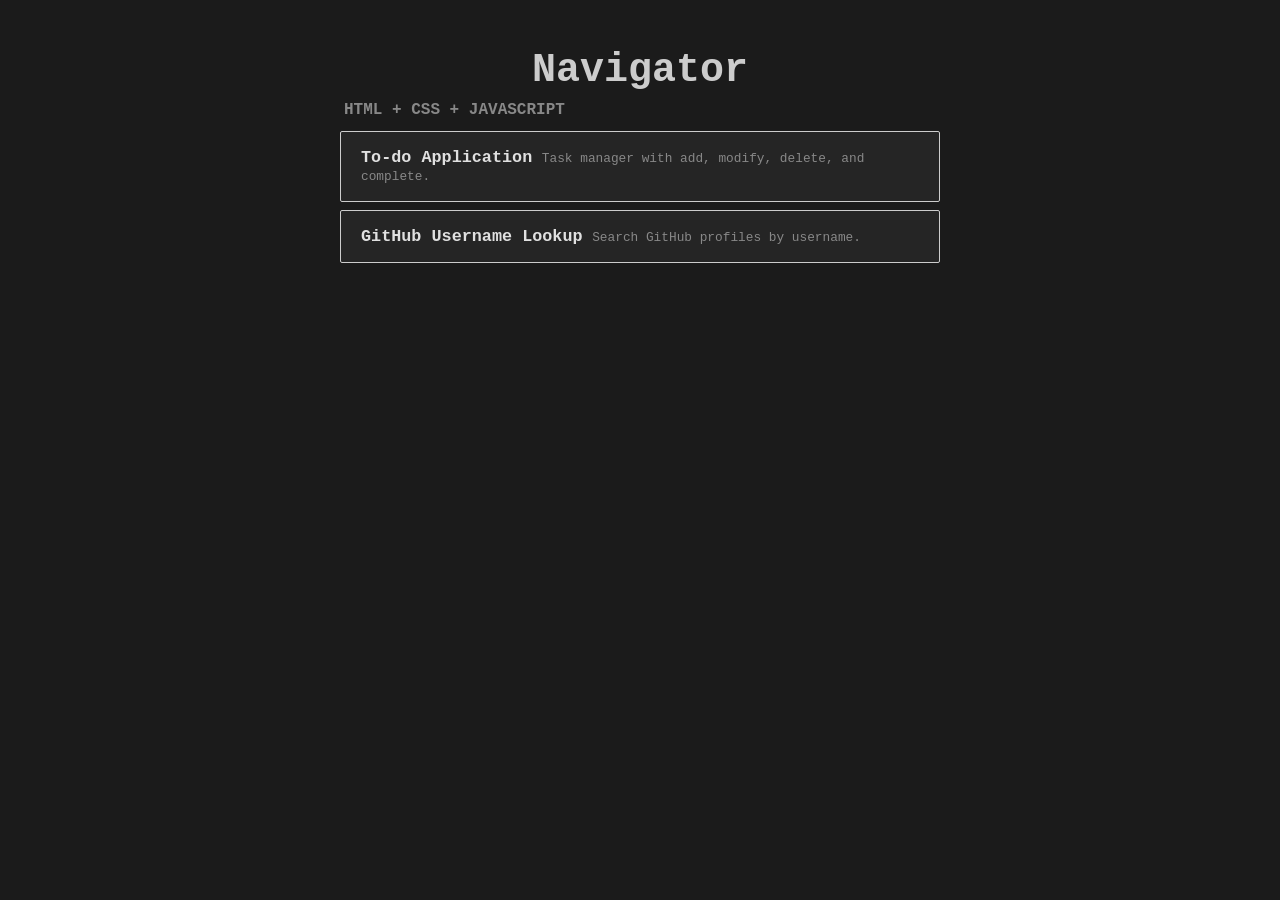
<file: navigator.html>
<!DOCTYPE html>
<html lang="en">
<head>
    <meta charset="UTF-8">
    <meta name="viewport" content="width=device-width, initial-scale=1.0">
    <title>Navigation</title>
    <style>
        *, *::before, *::after {
            margin: 0;
            padding: 0;
            box-sizing: border-box;
        }

        body {
            display: flex;
            justify-content: center;
            min-height: 100vh;
            padding: 3rem 1rem;
            background-color: #1b1b1b;
            font-family: 'Courier New', Courier, monospace;
            color: #ccc;
        }

        .container {
            width: 100%;
            max-width: 600px;
        }

        h1 {
            margin-bottom: 0.5rem;
            font-size: 2.5rem;
            text-align: center;
        }

        .category {
            margin-bottom: 2rem;
        }

        .category h2 {
            margin-bottom: 0.75rem;
            padding-left: 0.25rem;
            font-size: 1rem;
            color: #888;
            text-transform: uppercase;
        }

        .projects {
            display: flex;
            flex-direction: column;
            gap: 0.5rem;
        }

        .project-card {
            display: block;
            padding: 1rem 1.25rem;
            background: #252525;
            border: 1px solid #ccc;
            border-radius: 2px;
            text-decoration: none;
            color: #ccc;
        }

        .project-card:hover {
            background: #2e2e2e;
            border-color: #569cd6;
        }

        .project-card .name {
            font-size: 1.05rem;
            font-weight: bold;
            color: #e0e0e0;
        }

        .project-card .desc {
            margin-top: 0.25rem;
            font-size: 0.8rem;
            color: #888;
        }
    </style>
</head>
<body>
    <div class="container">
        <h1>Navigator</h1>

        <div class="category">
            <h2>HTML + CSS + Javascript</h2>
            <div class="projects">
                <a href="todo-app/todo.html" class="project-card">
                    <span class="name">To-do Application</span>
                    <span class="desc">Task manager with add, modify, delete, and complete.</span>
                </a>
                <a href="github-lookup/index.html" class="project-card">
                    <span class="name">GitHub Username Lookup</span>
                    <span class="desc">Search GitHub profiles by username.</span>
                </a>
            </div>
        </div>
    </div>
</body>
</html>
</file>
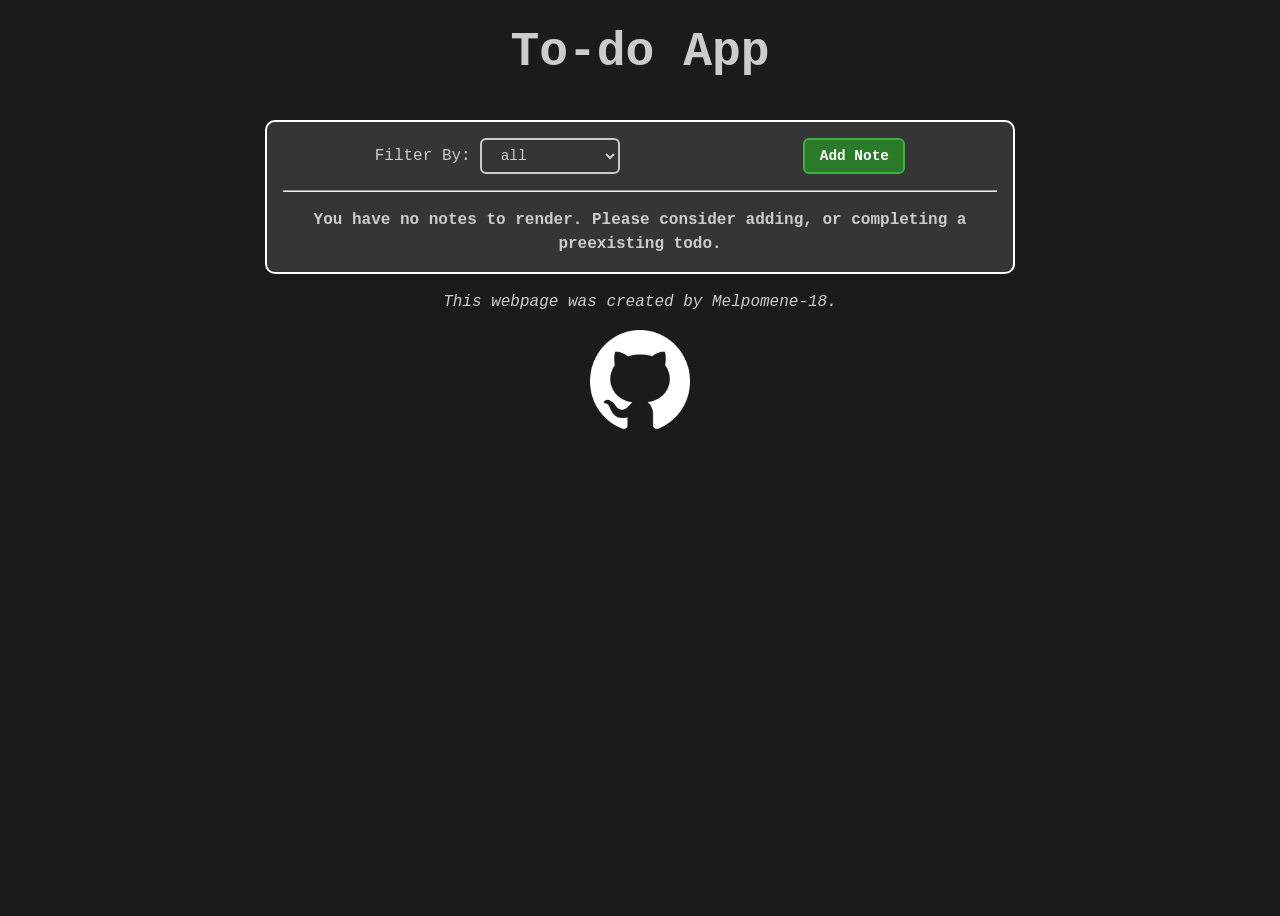
<file: todo-app/todo.html>
<!DOCTYPE html>
<html lang="en">
<head>
    <meta charset="UTF-8">
    <meta name="viewport" content="width=device-width, initial-scale=1.0">
    <title>To-do Application - By Melpomene-18</title>
    <link rel="stylesheet" href="styles.css">
</head>
<body>
    <header>
        <h1>To-do App</h1>
    </header>
    <main>
        <div class="main-container">
            <div class="toolbar">
                <span>
                    <label for="note-filter">Filter By:</label>
                    <select id="note-filter" name="note-filter">
                        <option value="all">all</option>
                        <option value="incomplete">incomplete</option>
                        <option value="complete">complete</option>
                    </select>
                </span>
                <button type="button" id="add-note-btn">Add Note</button>
            </div>
            <hr class="options-note-separator">
            <div class="notes">
            </div>
        </div>
    </main>
    <footer>
        <p>This webpage was created by Melpomene-18.</p>
        <a href="https://github.com/Melpomene-18"><img src="../images/GitHub_Invertocat_White.png" alt="Github logo linking to Melpomene-18's profile"></a>
    </footer>
    <script src="todo.js"></script>
</body>
</html>
</file>
<file: todo-app/styles.css>
/* CSS Custom Properties */

:root {
    --bg-primary: #1b1b1b;
    --bg-card: #353535;
    --text-primary: #ccc;
    --color-white: #fff;
    --color-hover-bg: #4a4a4a;
    --color-add: #3cb043;
    --color-add-dark: #2a7a2a;
    --color-modify: #569cd6;
    --color-delete: #d65b5b;
    --color-complete: #3cb043;
    --color-incomplete: #ffa500;
}

/* Reset */

*, *::before, *::after {
    box-sizing: border-box;
    margin: 0;
    padding: 0;
}

/* Base Elements */

body {
    width: 100%;
    min-height: 100vh;
    background-color: var(--bg-primary);
    color: var(--text-primary);
    font-family: 'Courier New', Courier, monospace;
    line-height: 1.5;
}

h1 {
    margin-top: 1rem;
    margin-bottom: 2rem;
    text-align: center;
    font-size: 3rem;
}

button, select {
    font-family: inherit;
    font-size: 0.9rem;
    padding: 0.5em 1em;
    border: 2px solid var(--text-primary);
    border-radius: 6px;
    background-color: transparent;
    color: var(--text-primary);
    cursor: pointer;
    transition: all 0.2s ease;
}

button:hover {
    background-color: var(--color-hover-bg);
    border-color: var(--color-white);
    color: var(--color-white);
}

button:active {
    transform: scale(0.97);
}

button:focus-visible {
    outline: 2px solid var(--color-incomplete);
    outline-offset: 2px;
}

/* Layout */

.main-container {
    display: flex;
    flex-direction: column;
    max-width: 750px;
    max-height: 600px;
    margin: 0 auto;
    padding: 1rem;
    border: 2px solid var(--color-white);
    border-radius: 10px;
    background-color: var(--bg-card);
}

.toolbar {
    display: flex;
    justify-content: space-around;
}

.options-note-separator {
    margin-top: 1rem;
}

.notes {
    display: flex;
    flex-direction: column;
    align-items: center;
    flex: 1;
    min-height: 0;
    margin-top: 1rem;
    gap: 1rem;
    overflow-y: auto;
}

footer {
    text-align: center;
    margin-top: 1rem;
}

footer p {
    font-style: italic;
    margin-bottom: 1rem;
}

footer img {
    height: 100px;
    width: 100px;
}

/* Note Card */

.note {
    width: 75%;
    padding: 1rem;
    background-color: transparent;
    border: 2px solid var(--color-white);
    border-radius: 6px;
    overflow-wrap: break-word;
}

.note-title {
    display: flex;
    flex-direction: row;
    justify-content: space-between;
    gap: 0.5rem;
}

.note-title-text {
    min-width: 0;
    overflow-wrap: break-word;
}

.note-divider {
    margin: 1rem 0;
}

.note-actions {
    display: flex;
    justify-content: space-around;
}

/* Status */

.complete {
    color: var(--color-complete);
}

.incomplete {
    color: var(--color-incomplete);
}

.no-notes {
    text-align: center;
    font-weight: bold;
}

/* Button Variants */

#add-note-btn {
    background-color: var(--color-add-dark);
    border-color: var(--color-add);
    color: var(--color-white);
    font-weight: bold;
}

#add-note-btn:hover {
    background-color: var(--color-add);
}

.edit-title-btn, .edit-content-btn {
    border-color: var(--color-modify);
    color: var(--color-modify);
}

.edit-title-btn:hover, .edit-content-btn:hover {
    background-color: var(--color-modify);
    color: var(--bg-primary);
}

.delete-note-btn {
    border-color: var(--color-delete);
    color: var(--color-delete);
}

.delete-note-btn:hover {
    background-color: var(--color-delete);
    color: var(--bg-primary);
}

/* Utilities */

.hidden {
    display: none;
}

/* Media Queries */

@media (max-width: 600px) {
    h1 {
        font-size: 2rem;
    }

    .toolbar {
        flex-direction: column;
        align-items: center;
        gap: 0.5rem;
    }

    .note {
        width: 95%;
    }

    .note-actions {
        flex-wrap: wrap;
        gap: 0.5rem;
    }

    .main-container {
        max-height: none;
    }
}
</file>
